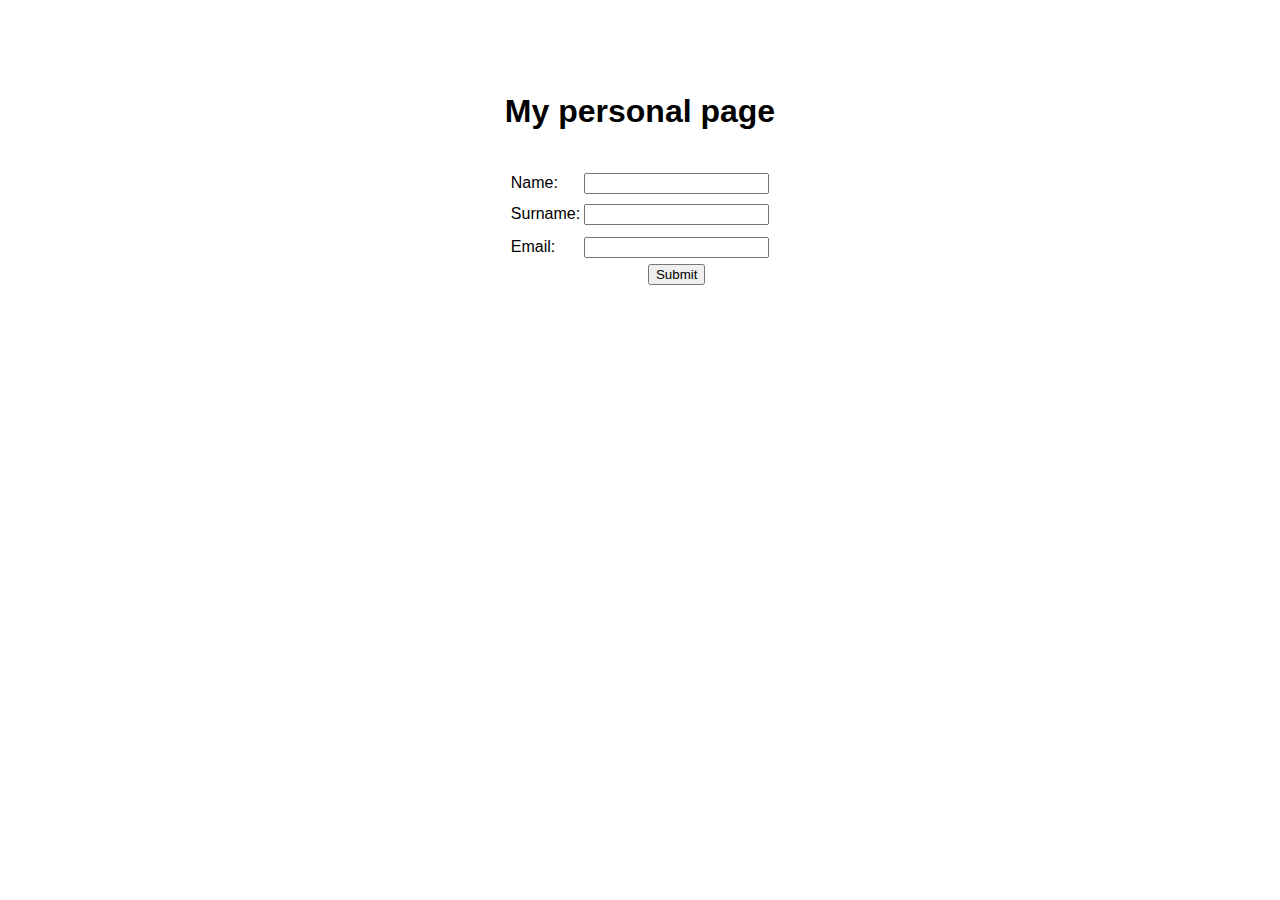
<file: index.html>
<!DOCTYPE html>
<html>
<head>

<style type="text/css">
html { 
  background: url(https://static.pexels.com/photos/54630/japanese-cherry-trees-flowers-spring-japanese-flowering-cherry-54630.jpeg) no-repeat center center fixed; 
  -webkit-background-size: cover;
  -moz-background-size: cover;
  -o-background-size: cover;
  background-size: cover;
}
body {
  
  font-family: 'Merriweather', sans-serif;
  padding: 4em;
}
	

</style>
<title> Personal page</title>
</head>
<body>
<h1 style="text-align: center;">My personal page</h1><br>
<form action="index1.html">
<table align="center">
<tr>
	<td> <label>Name: </label></td>
	<td> <input type="text" name="Name"></input></td>
	</tr>
	<tr></tr>
	<tr></tr>
	<tr></tr>
	<tr> 
	<td> <label>Surname: </label></td>
	<td> <input type="text" name="Surname"></input></td>
	</tr>
	<tr></tr>
	<tr></tr>
	<tr>
	<td></td>
	<tr> 
	<td> <label>Email: </label></td>
	<td> <input type="text" name="Email"></input></td>
	</tr>
	<tr></tr>
	<td></td>
	<td style="text-align: center;">
	<input type="submit" name="">
	</td>
	</tr>
	</table>
	</form>


</body>
</html>
</file>
